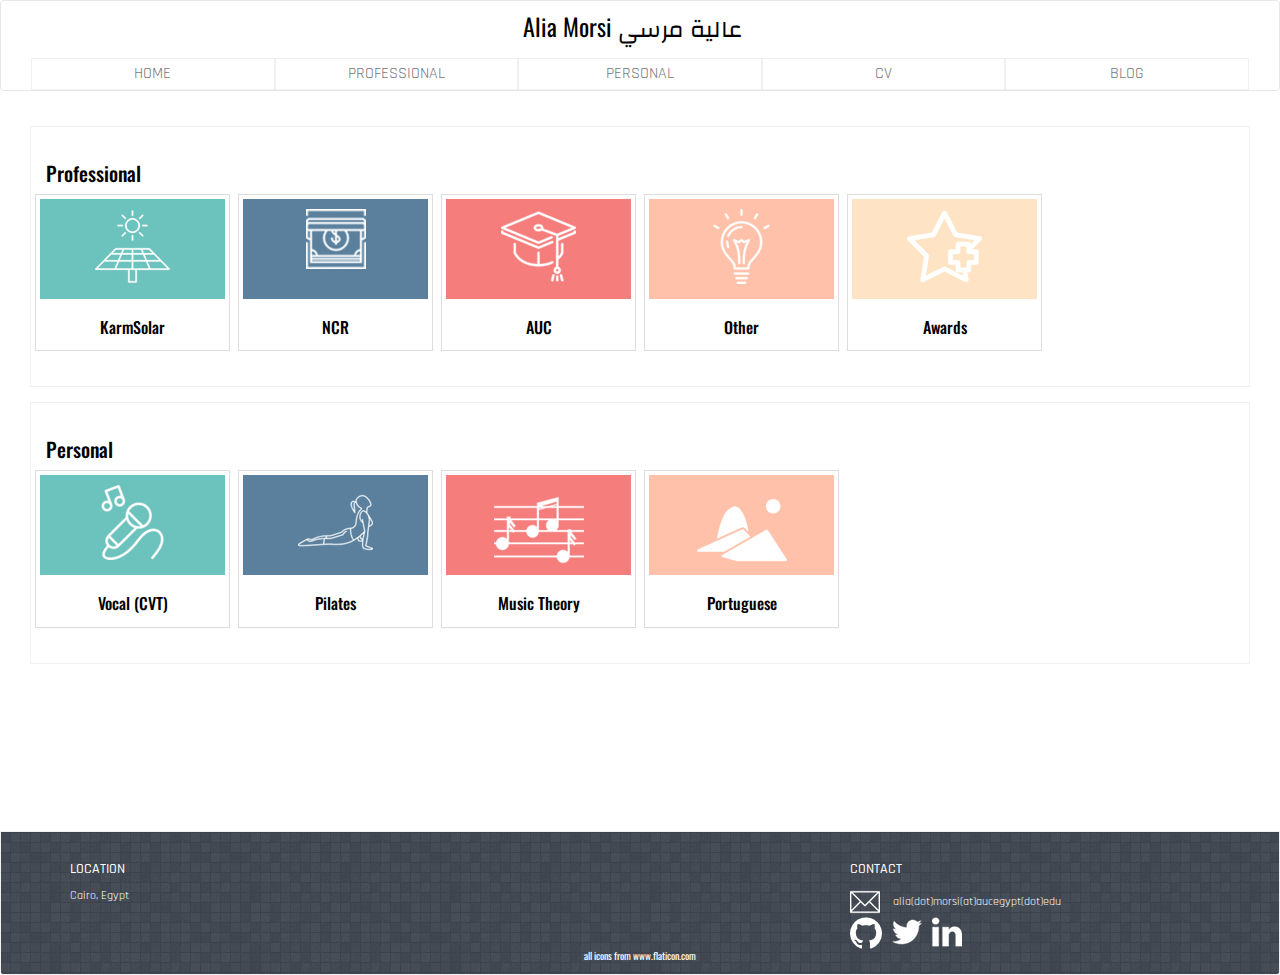
<file: index.html>
<!DOCTYPE html>
<html>
<head>
	<meta charset="utf-8">
	<meta name="viewport" content="width=device-width, initial-scale=1">
	<meta http-equiv="X-UA-Compatible" content="IE=edge">
	<link rel="stylesheet"
      href="https://fonts.googleapis.com/css?family=Amatic+SC|Comfortaa|Economica|Play|Rajdhani|Poiret+One|Ubuntu+Condensed">
    <link href="https://fonts.googleapis.com/css?family=Cairo|Changa|Oswald|Rozha+One" rel="stylesheet">
	<link rel="stylesheet" type="text/css" href="css/bootstrap.min.css">
	<link rel="stylesheet" type="text/css" href="css/mystyle.css">
</head>
<body>
	<header>
		<nav class="navbar navbar-default">
			<div class="container-fluid nav-area"> <!--change to container fluid and see--> 
				<div class="navbar-header">
				<a class="navbar-brand" href="#">
					<span class="title english">Alia Morsi</span>
					<span class="title arabic">عالية مرسي</span>
				</a> <!--- end of brand title -->
					<button type="button" class="navbar-toggle collapsed" data-toggle="collapse" data-target="#amorsi-navbar-collapse" aria-expanded="false">
						<span class="icon-bar"></span>
						<span class="icon-bar"></span>
						<span class="icon-bar"></span>
					</button>
					
				</div> <!--navbar header-->
				<div class="collapse navbar-collapse" id="amorsi-navbar-collapse">
					<ul class="nav navbar-nav">
						<li ><a class="home " href="#" onclick="$show_main_content();">Home</a></li>

						<li><a class="prof" href="#" onclick="$show_professional_page();">Professional</a></li>

						<li><a class="soul" href="#">Personal</a></li>
						<li><a class="connect" href="files/aliamorsi-6jan2018.pdf" target="_blank">CV</a></li>
						<li><a class="blog" href="#">Blog</a></li>
					</ul>
				</div> <!--navbar collapse toggle part-->
			</div> <!--container in navbar default-->	
		</nav>	<!-- end of navbar -->
	</header>
	
	<div class="main-content container" style="min-height: 80vh; display: table;"></div>
	<!-- Professional Section -->
	<!-- Soul Food Section -->
	<!-- Description Section on the right (Pending)-->
	<footer class="panel-footer">
		<div class="container">
			<div class="row">
				<div class="col-lg-8 col-md-8 col-sm-8 col-xs-12">
					<h3>LOCATION</h3>
					<span>Cairo, Egypt</span>
					<p>
					</p>
				</div>
				<div class="contact-box col-lg-4 col-md-4 col-sm-4 col-xs-12">
					<h3>CONTACT</h3>
					<div class="email-box">
						<img src="images/contact.png">
						<span id="email">alia(dot)morsi(at)aucegypt(dot)edu</span>
					</div>
					<div class="contact" id="contact-icons">
						<a href="https://github.com/alia-morsi" target="_blank"><img src="images/github-logo.png"></a>
						<a href="https://twitter.com/morsialia" target="_blank"><img src="images/twitter-logo.png"></a>
						<a href="https://www.linkedin.com/in/alia-morsi-786a2281/" target="_blank"><img src="images/linkedin-logo.png"></a>
					</div>
				</div>
			</div> <!-- end of row -->
		<div class="credit">all icons from www.flaticon.com</div> <!--center it thru inline block -->
		</div> <!-- end of container -->
	</footer>

	<script src="js/jquery-3.2.1.js"></script>
	<script src="js/bootstrap.min.js"></script>
	<script src="js/ajax-utils.js"></script>
	<script src="js/script.js"></script>
</body>
</html>
</file>
<file: css/mystyle.css>
/*
font-family: 'Ubuntu Condensed', sans-serif;
font-family: 'Play', sans-serif;
font-family: 'Amatic SC', cursive;
font-family: 'Rajdhani', sans-serif;
font-family: 'Comfortaa', cursive;
font-family: 'Economica', sans-serif;
font-family: 'Poiret One', cursive;
font-family: 'Cairo', sans-serif;
font-family: 'Rozha One', serif;
font-family: 'Oswald', sans-serif;
font-family: 'Changa', sans-serif;
*/

body {
	/*background-color: white;*/
	font-size: 16px;
	color: black;
	font-family: sans-serif;
}
.title{
	color: black;
}
.arabic{
	font-family: 'Changa', sans-serif;
	font-size: 24px;
}
.english{
	font-family: 'Oswald', sans-serif;
	font-size: 24px;
}

/*navbar color.. affects the small area after the nav-area*/
.navbar{
	background-color: white;
}

#amorsi-navbar-collapse {
	font-family: 'Rajdhani', sans-serif;
	color: black;
	text-transform: uppercase;
	/*clear: left;*/
}

/*large screens*/
@media (min-width: 768px){
	/*list text*/
	#amorsi-navbar-collapse ul li a{
		padding-top: 5px;
		padding-bottom: 5px;
		padding-left: 10px;
		padding-right: 10px;
	}

	#amorsi-navbar-collapse li{
		text-align: center;
		width: 20%;
		font-size: 16px;
		border: 1px solid #F0F0F0;
	}

	.navbar-brand{
		float: none;
		display: inline-block;
		overflow: hidden;
	}
	/*center content in header div, which only has the brand in larger
	widths, so that the inline block is centered*/
	.navbar-header{
		text-align: center;
		width: 100%;
	}
}


#amorsi-navbar-collapse ul{
	width: 100%;
}
#amorsi-navbar-collapse li{
	border-top: 1px solid #F0F0F0;
	border-bottom: 1px solid #F0F0F0;
}

/*change the hovering color*/
#amorsi-navbar-collapse a.home:hover, 
#amorsi-navbar-collapse a.home:active{
	background-color: #6CC2BD;
}
#amorsi-navbar-collapse a.prof:hover{
	background-color: #5A809E;
}
#amorsi-navbar-collapse a.soul:hover {
	background-color: #F57D7C;
}

#amorsi-navbar-collapse a.connect:hover{

	background-color: #FFC1A9;
}
#amorsi-navbar-collapse a.blog:hover{
	background-color: #FEE4C4;
}
/*change hovering color for button*/
.navbar-header button.navbar-toggle:hover, .navbar-header button.navbar-toggle:active{
	background-color: #7C79A2;
}

/*main content*/
div.main-content{
	width: 100%;
}

div.main-content div.section{
	/*background-color: #5A809E;*/
	/*box-shadow: 5px 5px 2px #888888;*/
	border: 1px solid #F0F0F0;
}
div.thumbnail{
	border-radius: 0;
	text-align: center;
	/*box-shadow: 3px 3px 1px #888888;*/
}

/*to govern the size of all sections that will contain the site's main
contents*/
div.section{
	margin: 15px;
	padding: 15px;
	background-color: white;
}
div.section h2, div.section h3{
	color:black;
	font-family: 'Oswald', sans-serif;
	
}
/*font size of section title*/
div.section h2{
	font-size: 20px;
}

/*font size of thumbnail title*/
div.section h3{
	font-size: 16px;
}

div.section p{
	font-family: 'Rajdhani', sans-serif;
	/*font-family: 'Play', sans-serif;*/
	font-size: 14px;
}

/*colors of thumbnails inside sections*/
div.prof div.thumbnail div.colorbox{
	width: 100%;
	height: 100px;
	/*background-color: #FEE4C4;*/ /*will be modified from file*/ 
}

div.tile{
	padding-left: 4px;
	padding-right: 4px;
}

/*remove excess padding around the tile captions*/
.thumbnail .caption{
	padding: 0 0 0 0;
}

/*footer*/
.panel-footer{
	background-image: url(../images/bkgnds/random_grey_variations/random_grey_variations.png);
	color: white;
	border: 1px solid #F0F0F0;
	font-size: 12px;
	font-family: 'Rajdhani', sans-serif;
}

.panel-footer h3{
	font-size: 14px;
	text-transform: uppercase;
}

.panel-footer .credit{
	text-align: center;
	font-family: 'Oswald', sans-serif;
	font-size: 10px;
}
.panel-footer .contact span{
	float: right;
}

#contact-icons{
	position: relative;
	height: 30px;
}
#contact-icons a{
	float: left;
	margin-right: 10px;
}

.email-box img{
	margin-right: 10px;
}

div.profpage{
	/*background-image: url(../images/bkgnds/light_grey/light_grey.png);*/
}

ul.profpage{
	list-style: none;
	list-style-position: inside;
	margin: 0;
	padding: 0;
	font-size: 12px;
}

/*not sure if i'll keep this*/
div.profpage div.tile{
	height: 70px;
	position: relative;
}

div.profpage .tile_title{
	text-align: center;
}

div.invisible{
	height: 1px;
	position: absolute;
	top:0;
}
.clickable_tile{
	width: 100%;
	height: 100%;
	position: absolute;
	z-index: 10;
	top:0;
	left:0;
	padding-left: 4px;
	padding-right: 4px;
	background-color: transparent;
}
.clickable_tile:hover, .clickable_tile:active, .clickable_tile:focus{
	text-decoration: none;
	background-color: grey;
	opacity: 0.3;
}

.clickable_tile:focus{
	color: white;
}
</file>
